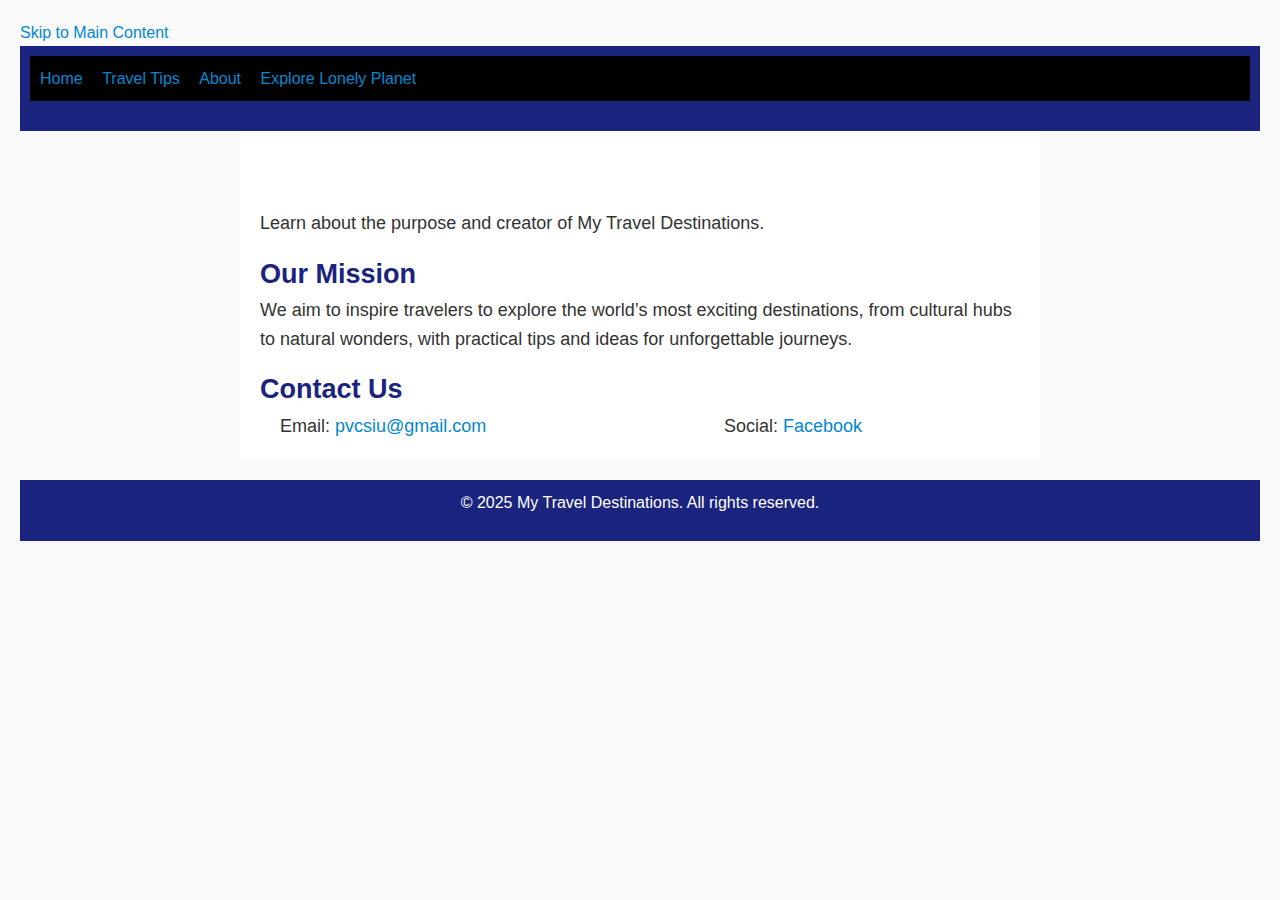
<file: about.html>
<!DOCTYPE html>
<html lang="en">
<head>
    <meta charset="UTF-8">
    <meta name="viewport" content="width=device-width, initial-scale=1.0">
    <title>About - My Travel Destinations</title>
    <link rel="stylesheet" href="style.css">
</head>
<body>
    <a href="#main-content" class="skip-link">Skip to Main Content</a>
    <header>
        <nav>
            <ul>
                <li><a href="./index.html">Home</a></li>
                <li><a href="./travel_tips.html">Travel Tips</a></li>
                <li><a href="./about.html">About</a></li>
                <li><a href="https://www.lonelyplanet.com" target="_blank" rel="noopener noreferrer">Explore Lonely Planet</a></li>
            </ul>
        </nav>
    </header>
    <main id="main-content">
        <h1>About This Site</h1>
        <p>Learn about the purpose and creator of My Travel Destinations.</p>
        
        <h2>Our Mission</h2>
        <p>We aim to inspire travelers to explore the world’s most exciting destinations, from cultural hubs to natural wonders, with practical tips and ideas for unforgettable journeys.</p>

        <h2>Contact Us</h2>
        <ul class="grid">
            <li>Email: <a href="mailto:pvcsiu@gmail.com">pvcsiu@gmail.com</a></li>
            <li>Social: <a href="https://www.facebook.com/Walker.19701" target="_blank" rel="noopener noreferrer">Facebook</a></li>
        </ul>
    </main>
    <footer>
        <p>© 2025 My Travel Destinations. All rights reserved.</p>
    </footer>
</body>
</html>
</file>
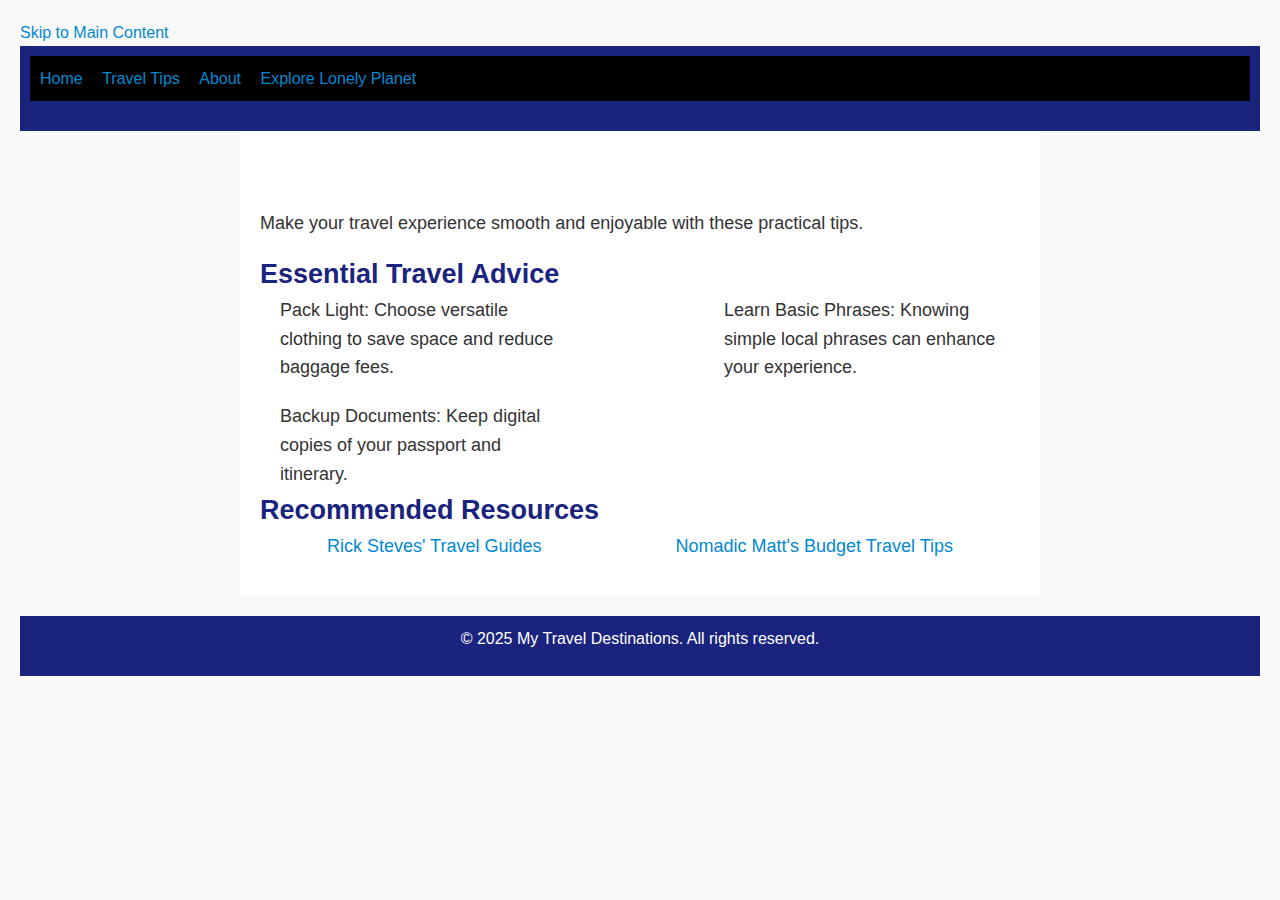
<file: travel_tips.html>
<!DOCTYPE html>
<html lang="en">
<head>
    <meta charset="UTF-8">
    <meta name="viewport" content="width=device-width, initial-scale=1.0">
    <title>Travel Tips - My Travel Destinations</title>
    <link rel="stylesheet" href="style.css">
</head>
<body>
    <a href="#main-content" class="skip-link">Skip to Main Content</a>
    <header>
        <nav>
            <ul>
                <li><a href="./index.html">Home</a></li>
                <li><a href="./travel_tips.html">Travel Tips</a></li>
                <li><a href="./about.html">About</a></li>
                <li><a href="https://www.lonelyplanet.com" target="_blank" rel="noopener noreferrer">Explore Lonely Planet</a></li>
            </ul>
        </nav>
    </header>
    <main id="main-content">
        <h1>Travel Tips</h1>
        <p>Make your travel experience smooth and enjoyable with these practical tips.</p>
        
        <h2>Essential Travel Advice</h2>
        <ul class="grid">
            <li>Pack Light: Choose versatile clothing to save space and reduce baggage fees.</li>
            <li>Learn Basic Phrases: Knowing simple local phrases can enhance your experience.</li>
            <li>Backup Documents: Keep digital copies of your passport and itinerary.</li>
        </ul>

        <h2>Recommended Resources</h2>
        <div class="flex">
            <p><a href="https://www.ricksteves.com" target="_blank" rel="noopener noreferrer">Rick Steves' Travel Guides</a></p>
            <p><a href="https://www.nomadicmatt.com" target="_blank" rel="noopener noreferrer">Nomadic Matt's Budget Travel Tips</a></p>
        </div>
    </main>
    <footer>
        <p>© 2025 My Travel Destinations. All rights reserved.</p>
    </footer>
</body>
</html>
</file>
<file: style.css>
/* Reset default margins and padding */
* {
    margin: 0;
    padding: 0;
    box-sizing: border-box;
}

/* Body: font-family and font-size */
body {
    font-family: Arial, sans-serif;
    font-size: 16px;
    padding: 20px;
    line-height: 1.6;
    background-color: #f9f9f9;
    color: #333;
}

/* Header: background-color */
header {
    background-color: #1a237e;
    padding: 10px;
}

/* Nav: background-color and improved styling */
nav {
    margin-bottom: 20px;
    background-color: #000000;
    padding: 10px;
    display: block; /* Changed to block for better control */
    width: 100%; /* Full width for visibility */
}

/* Unordered list styling for navigation */
nav ul {
    list-style-type: none; /* Remove default bullets */
    padding: 0;
}

/* List items styling */
li {
    display: inline-block; /* Display links horizontally */
    margin-right: 15px; /* Space between links */
}

/* Main: background-color and font-size */
main {
    max-width: 800px;
    margin: 0 auto;
    background-color: #ffffff;
    font-size: 18px;
    padding: 20px;
}

/* Footer: background-color */
footer {
    background-color: #1a237e;
    color: #ffffff;
    text-align: center;
    padding: 10px;
    margin-top: 20px;
}

/* H1: text-align, font-family, color */
h1 {
    text-align: center;
    font-family: Georgia, serif;
    color: #ffffff;
}

/* H2: color from index.html */
h2 {
    color: #1a237e;
}

/* P: line-height */
p {
    line-height: 1.6;
    margin-bottom: 15px;
}

/* Image styling from index.html */
img {
    max-width: 100%;
    height: auto;
    margin: 10px 0;
}

/* Unordered list styling from index.html */
ul {
    list-style-type: disc;
    padding-left: 20px;
}

/* Link styling from index.html */
a {
    color: #0288d1;
    text-decoration: none;
}

a:hover {
    text-decoration: underline;
}

/* Descendant selector for images in nav */
nav img {
    width: 10%;
}

/* Grid class styling */
.grid {
    display: grid;
    grid-template-columns: 40% 40%;
    justify-content: space-between;
    align-items: center;
    row-gap: 20px;
}

/* Descendant selector for images in grid */
.grid img {
    width: 100%;
}

/* Flex class styling */
.flex {
    display: flex;
    flex-wrap: wrap;
    justify-content: space-around;
}
</file>
